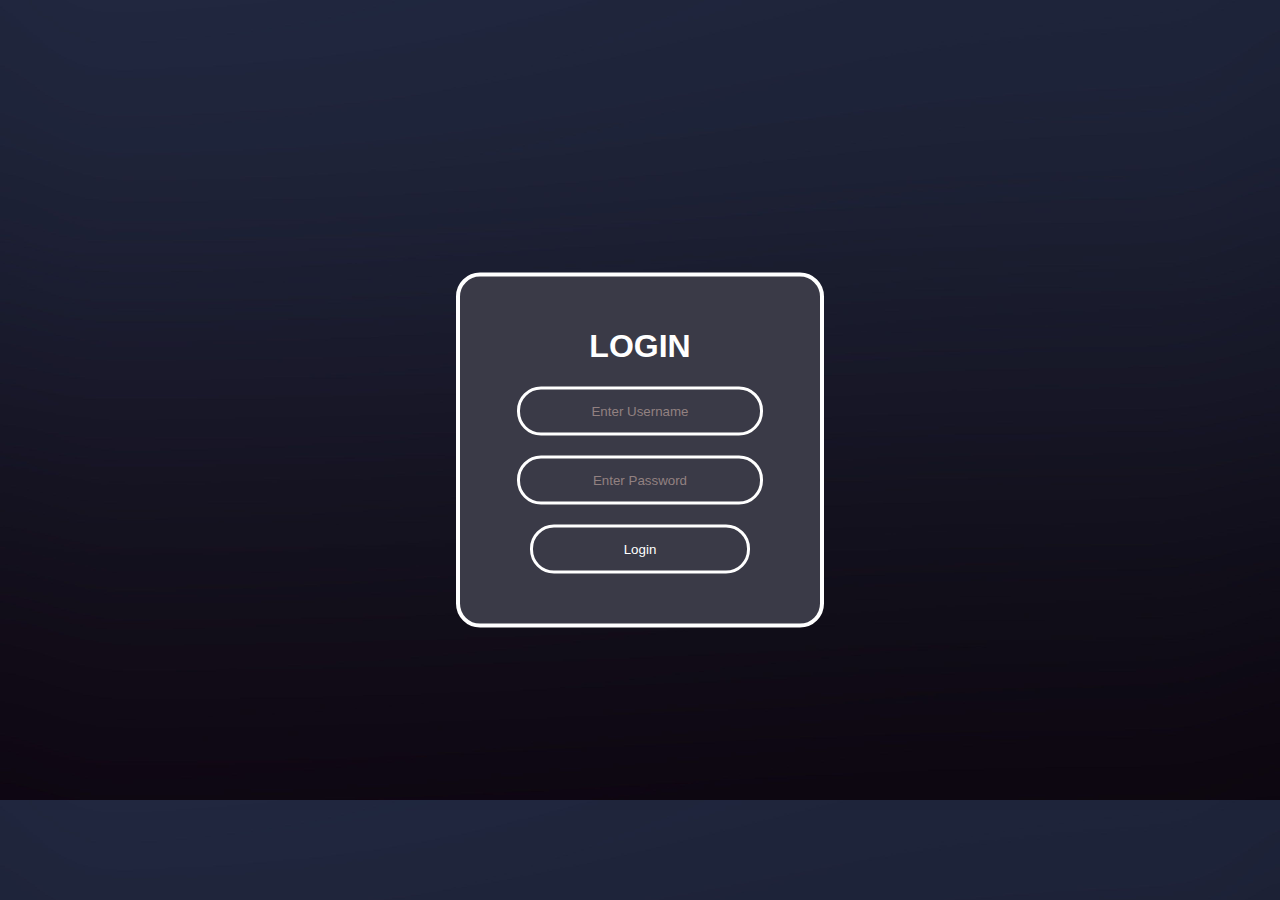
<file: index.html>
<!DOCTYPE html>
<html lan="en" and dir="Ttr">
<head>
    <meta charset="utf-8">
    <title>Interactive Login Form</title>
    <link rel="stylesheet" href="style.css">
    <script src="login2.js"> </script>
</head>
<body>
    <form class="box" action="login.html" method="POST">

    <h1>
        Login
    </h1>
    <input type="text" name="" placeholder="Enter Username" id="username">
    <input type="password" name="" placeholder="Enter Password" id="password">
    <input type="submit" name="" value="Login" onclick="validate()">
</body>
</html>
</file>
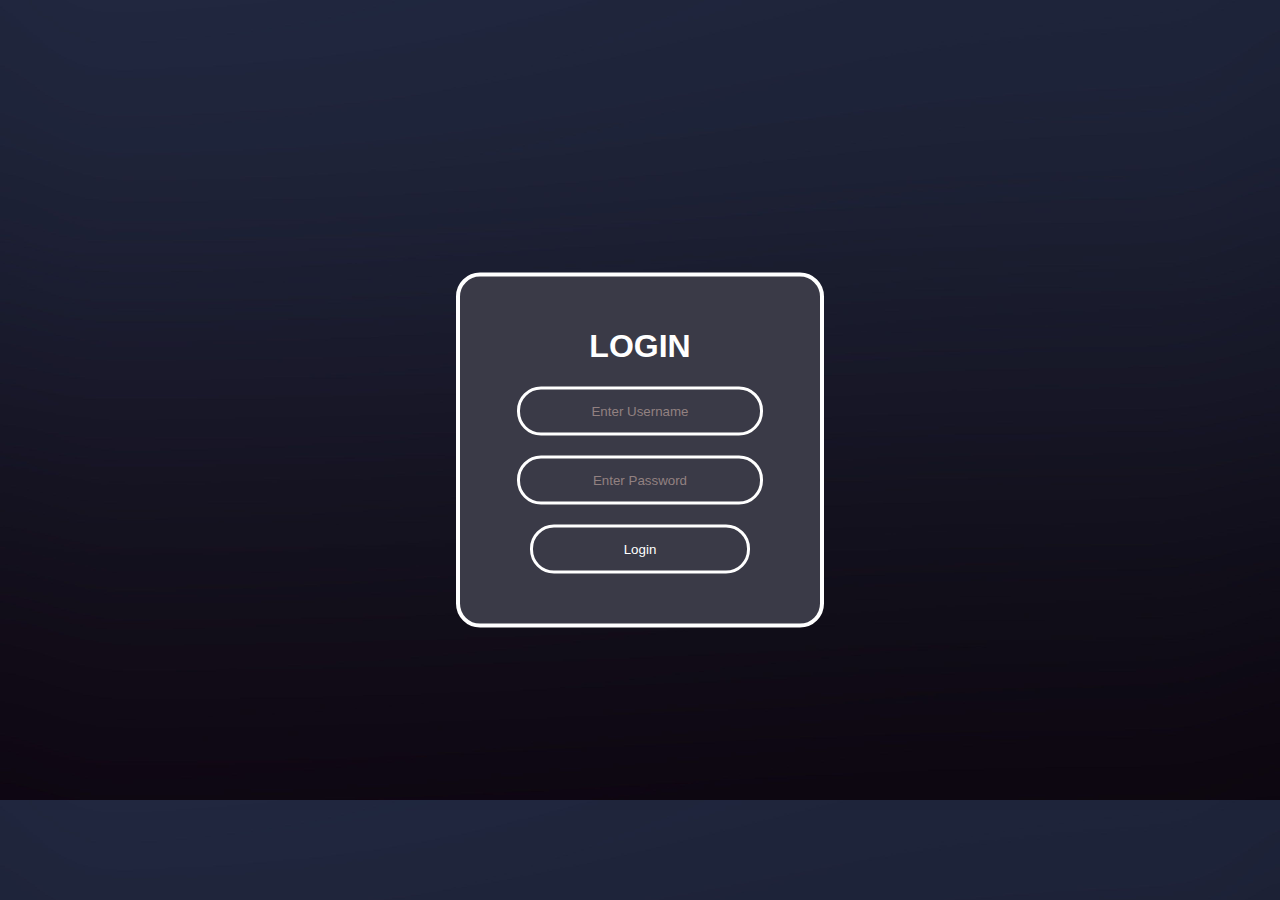
<file: login.html>
<!DOCTYPE html>
<html lan="en" and dir="Ttr">
<head>
    <meta charset="utf-8">
    <title>Interactive Login Form</title>
    <link rel="stylesheet" href="style.css">
    <script src="login2.js"> </script>
</head>
<body>
    <form class="box" action="login.html" method="POST">

    <h1>
        Login
    </h1>
    <input type="text" name="" placeholder="Enter Username" id="username">
    <input type="password" name="" placeholder="Enter Password" id="password">
    <input type="submit" name="" value="Login" onclick="validate()">
</body>
</html>
</file>
<file: style.css>
body{
    margin: 0;
    padding: 0;
    font-family: sans-serif;
    background: url(./bgm2.jpg);
    background-size: cover;
}

.box{
    width: 300px;
    padding: 30px;
    position: absolute;
    top: 50%;
    left: 50%;
    transform: translate(-50%, -50%);
    background-color: rgb(58, 58, 71);
    border: 4px solid white;
    border-radius: 24px;
    text-align: center;
    -ms-filter: blur(2px);
}

.boxh1{
    color: rgb(255, 255, 255);
    text-transform: uppercase;
    font-weight: 700;
}

input[type="text"], input[type="password"]

{
    border: 0;
    background: none;
    display: block;
    margin: 20px auto;
    text-align: center;
    color: white;
    border: 3px solid rgb(255, 255, 255);
    padding: 14px 10px;
    width: 220px;
    outline: none;
    border-radius: 24px;
    transition: 0.25px;
}

.boxinput[type="text"]:focus.box input[type="password"]:focus{
    width: 270px;
    border-color: rgb(255, 255, 255);

}

.box input[type="submit"]{
    border: 0;
    background: none;
    display: block;
    margin: 20px auto;
    text-align: center;
    border: 3px solid;
    padding: 14px 10px;
    width: 220px;
    outline: none;
    color: rgb(255, 255, 255);
    border-radius: 24px;
    transition: 0.25px;
    cursor: pointer;
}

.box input[input="submit"]:hover{
    background-color: rgb(255, 255, 255);
}

input::placeholder{
    color: rgb(146, 129, 129);
}

h1{
    color: white;
    text-transform: uppercase;
}
</file>
